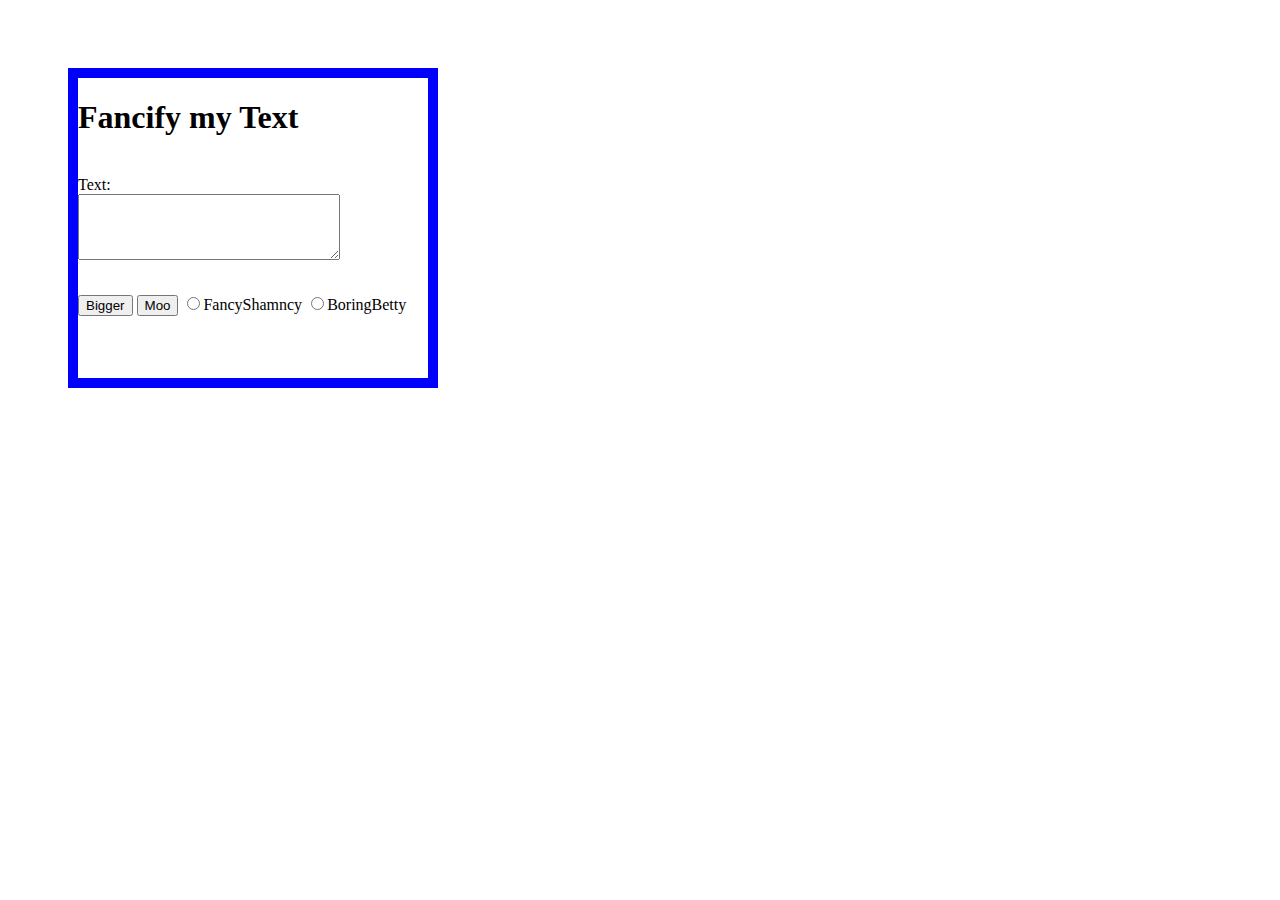
<file: fancifymytext (1).html>
<!DOCTYPE html>
<html>
	<head>
		<title>Fancify Shamcify</title>
		<link rel="stylesheet" href="style.css">

		<!-- link to your script file here -->
		<script src="fancifymytext.js"></script>
		
	</head>

	<body>
		<div class="module">
		<h1>Fancify my Text</h1>
		<br>
		
		<form action ="/form/submit" method="post">
			<label for ="Text"> Text:</label>
			<br>
		<div class="biggertext">
		<textarea id="text" name="Text" rows = "4" cols = "30" style="text-decoration:underline">

		</textarea>
	</div>
		<br>
			
		<input type = "button" onclick="myfunction()" value = "Bigger" />
		<input type = "button" onclick="y()" value="Moo" />
		<input type = "radio" name="FancyShamncy" value="FancyShamncy" onchange="x(this)"/>FancyShamncy
		<input type = "radio" name="BoringBetty" value=" BoringBetty"/>BoringBetty
		
	</form>
		
			

		<!-- Your UI controls go here -->
		
	</body>
</html>
</file>
<file: style.css>
body{
    padding: 40px;
}
.module{
    width: 350px;
    height: 300px;
    background: white;
    position: relative;
    border: 10px solid blue;
    margin:20px;
}
.biggertext{
    font-size: 4em;
    font-weight: bold;
    
    
}
</file>
